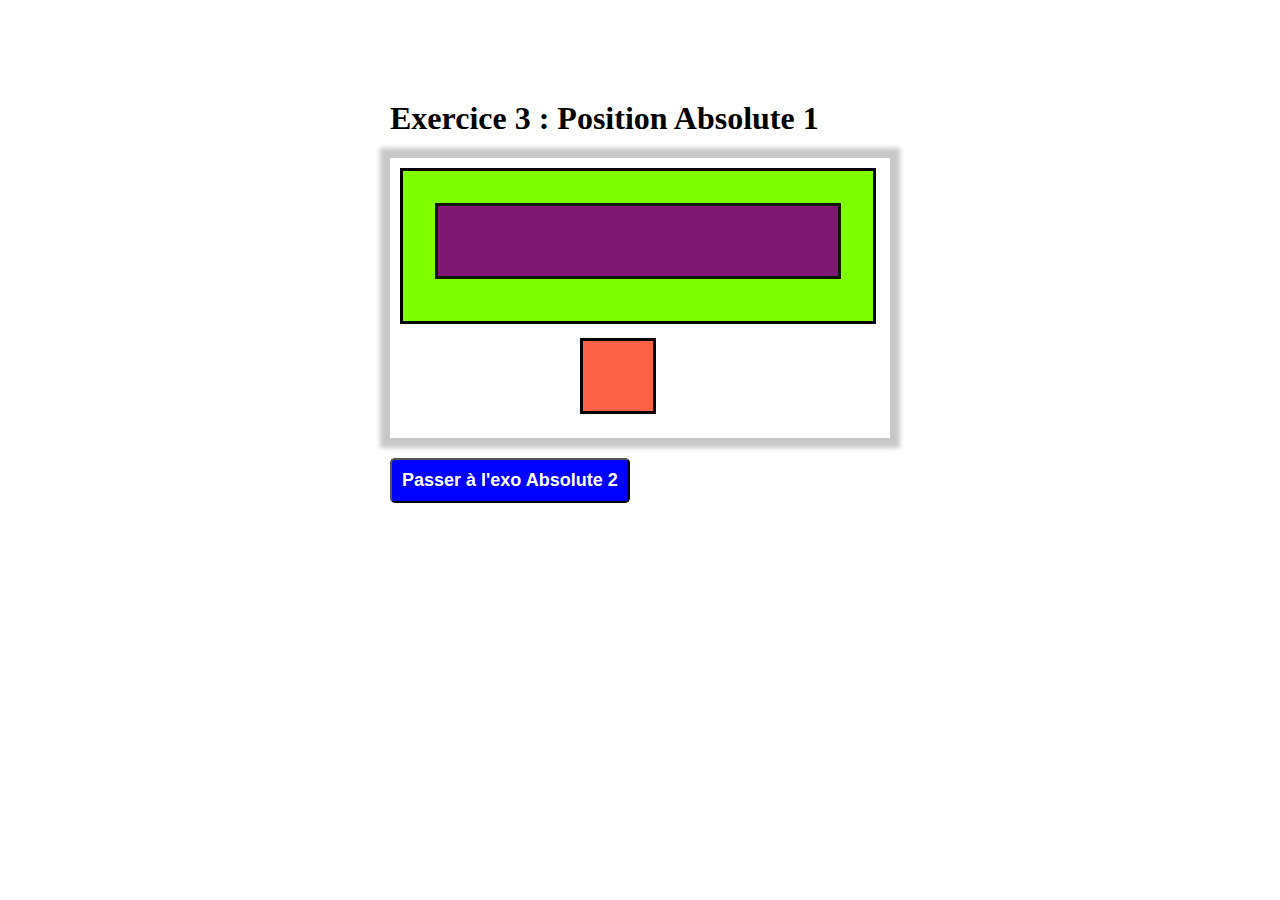
<file: absolute1/index.html>
<!DOCTYPE html>
<html lang="fr">
<head>
    <meta charset="UTF-8">
    <meta http-equiv="X-UA-Compatible" content="IE=edge">
    <meta name="viewport" content="width=device-width, initial-scale=1.0">
    <link rel="stylesheet" href="style.css">
    <title>Position Absolute 1</title>
</head>
<body>
    <h1>Exercice 3 : Position Absolute 1</h1>
    <div class="conteneur">   
        <div class="c_vert"></div>
        <div class="c_bleu"></div>
        <div class="c_orange"></div>
    </div>

    <button><a href="../absolute2/index.html">Passer à l'exo Absolute 2</a></button>

</body>
</html>
</file>
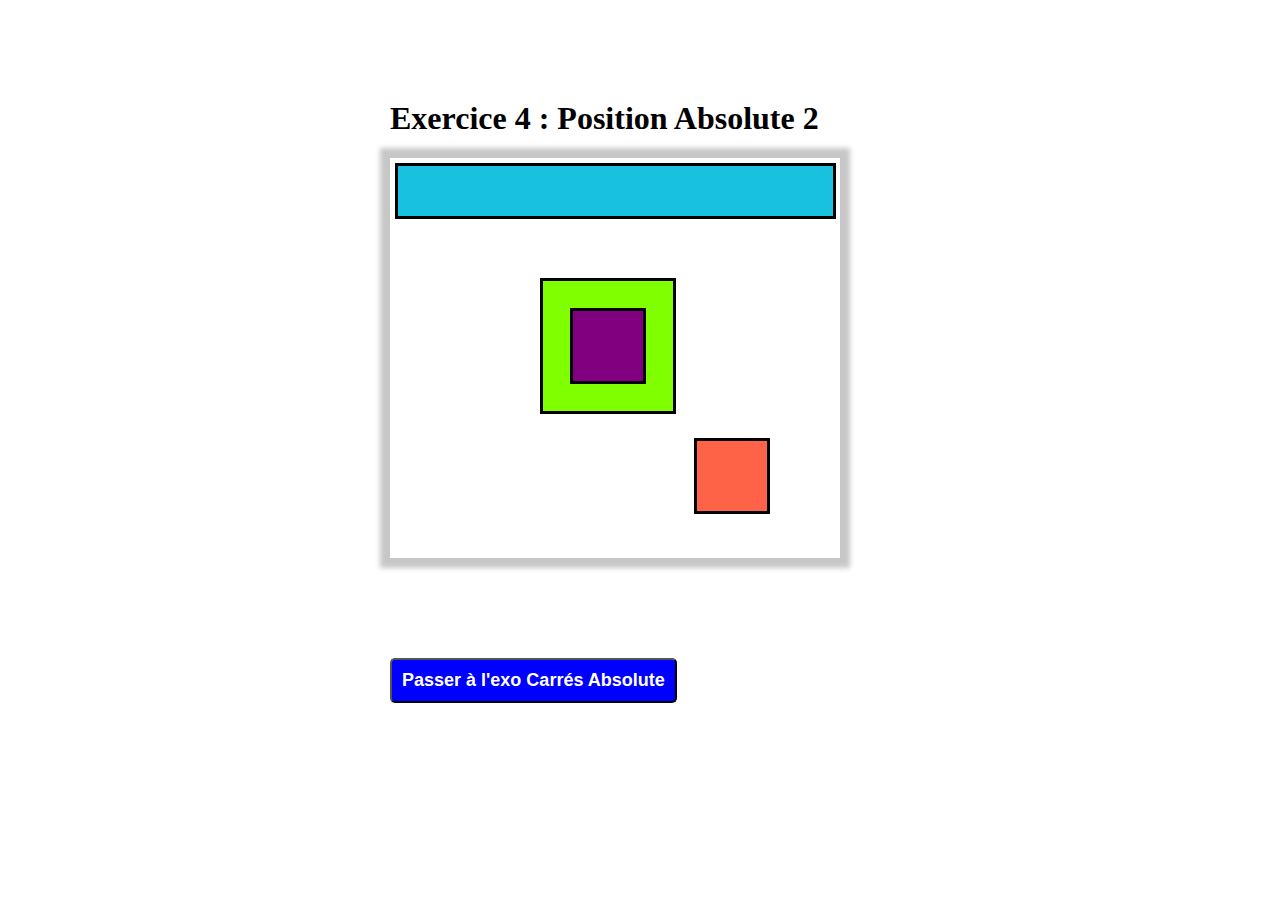
<file: absolute2/index.html>
<!DOCTYPE html>
<html lang="fr">
<head>
    <meta charset="UTF-8">
    <meta http-equiv="X-UA-Compatible" content="IE=edge">
    <meta name="viewport" content="width=device-width, initial-scale=1.0">
    <link rel="stylesheet" href="style.css">
    <title>Position Absolute 2</title>
</head>
<body>
    <h1>Exercice 4 : Position Absolute 2</h1>
    <div class="conteneur">   
        <div class="c_vert"></div>
        <div class="c_orange"></div>
        <div class="c_bleu"></div>
        <div class="c_clair"></div>
    </div>

    <button><a href="../carres_absolute/index.html">Passer à l'exo Carrés Absolute</a></button>

</body>
</html>
</file>
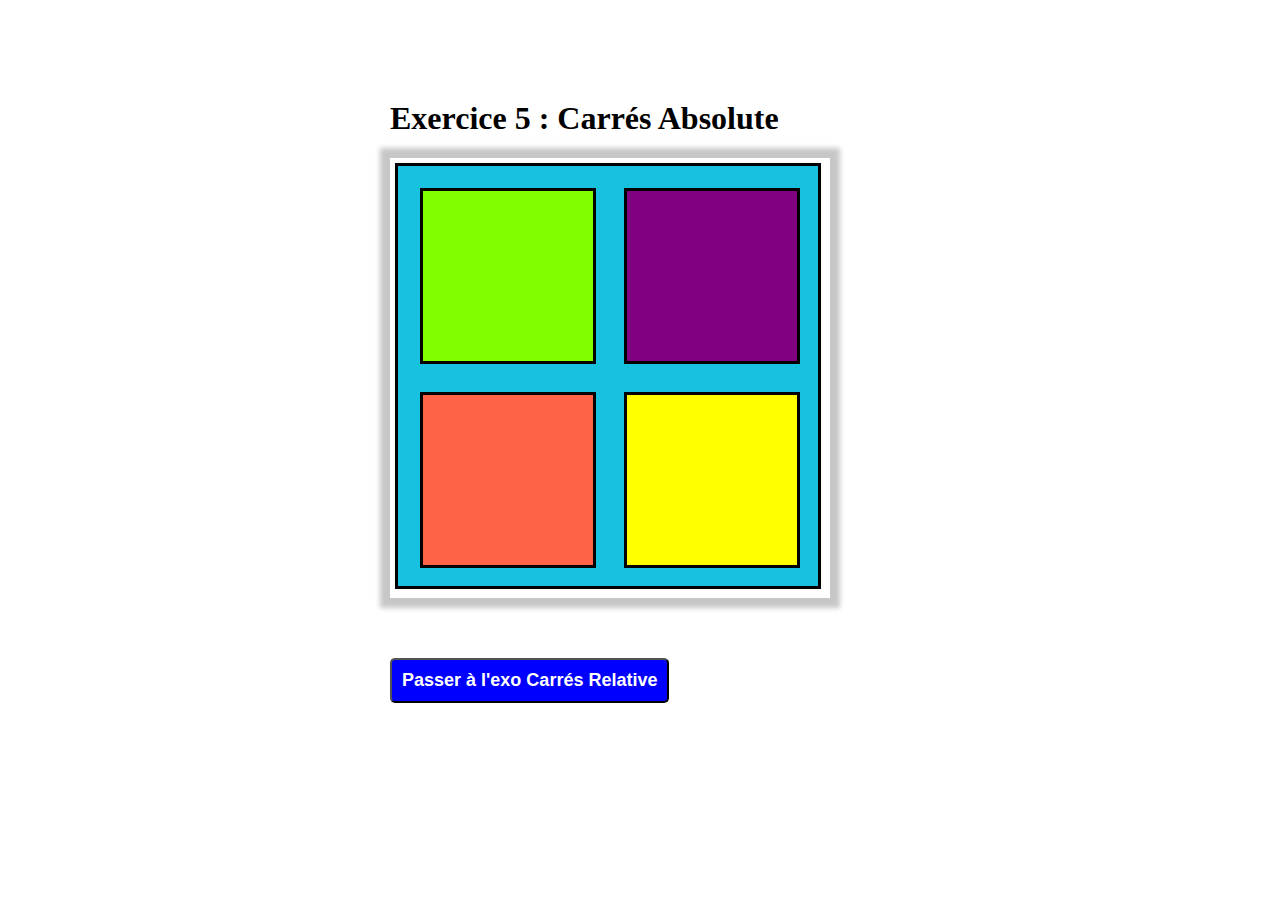
<file: carres_absolute/index.html>
<!DOCTYPE html>
<html lang="fr">
<head>
    <meta charset="UTF-8">
    <meta http-equiv="X-UA-Compatible" content="IE=edge">
    <meta name="viewport" content="width=device-width, initial-scale=1.0">
    <link rel="stylesheet" href="style.css">
    <title>Carrés Absolute</title>
</head>
<body>
    <h1>Exercice 5 : Carrés Absolute</h1>
    <div class="conteneur"> 
        <div class="c_clair"></div> 
            <div class="c_vert"></div>
            <div class="c_bleu"></div>
            <div class="c_orange"></div>
            <div class="c_jaune"></div>
        
    </div>

    <button><a href="../carres_relative/index.html">Passer à l'exo Carrés Relative</a></button>

</body>
</html>
</file>
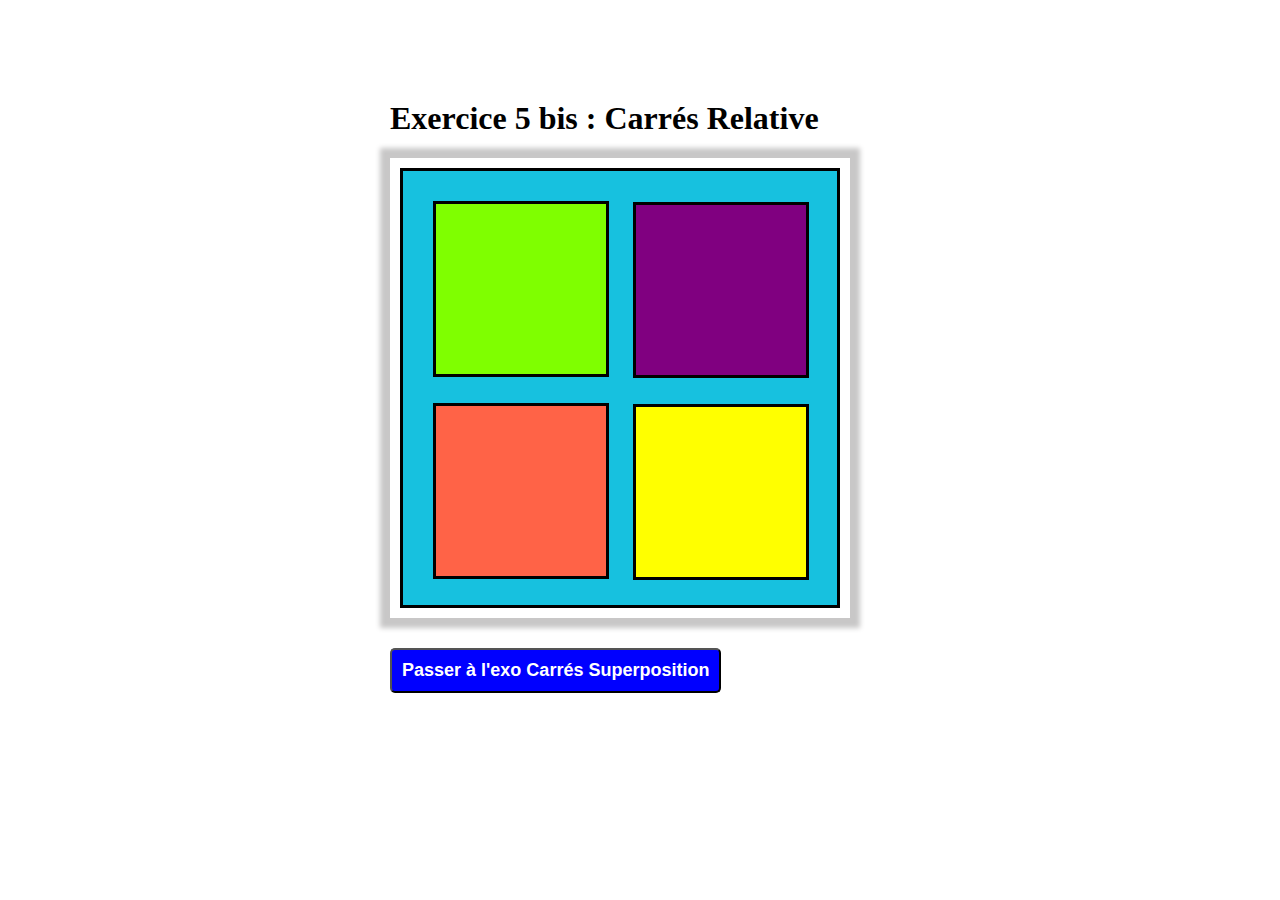
<file: carres_relative/index.html>
<!DOCTYPE html>
<html lang="fr">
<head>
    <meta charset="UTF-8">
    <meta http-equiv="X-UA-Compatible" content="IE=edge">
    <meta name="viewport" content="width=device-width, initial-scale=1.0">
    <link rel="stylesheet" href="style.css">
    <title>Carrés Relative</title>
</head>
<body>
    <h1>Exercice 5 bis : Carrés Relative</h1>
    <div class="conteneur"> 
        <div class="c_clair"> 
            <div class="c_vert"></div>
            <div class="c_bleu"></div>
            <div class="c_orange"></div>
            <div class="c_jaune"></div>
        </div>
    </div>

    <button><a href="../carres_superposition/index.html">Passer à l'exo Carrés Superposition</a></button>

</body>
</html>
</file>
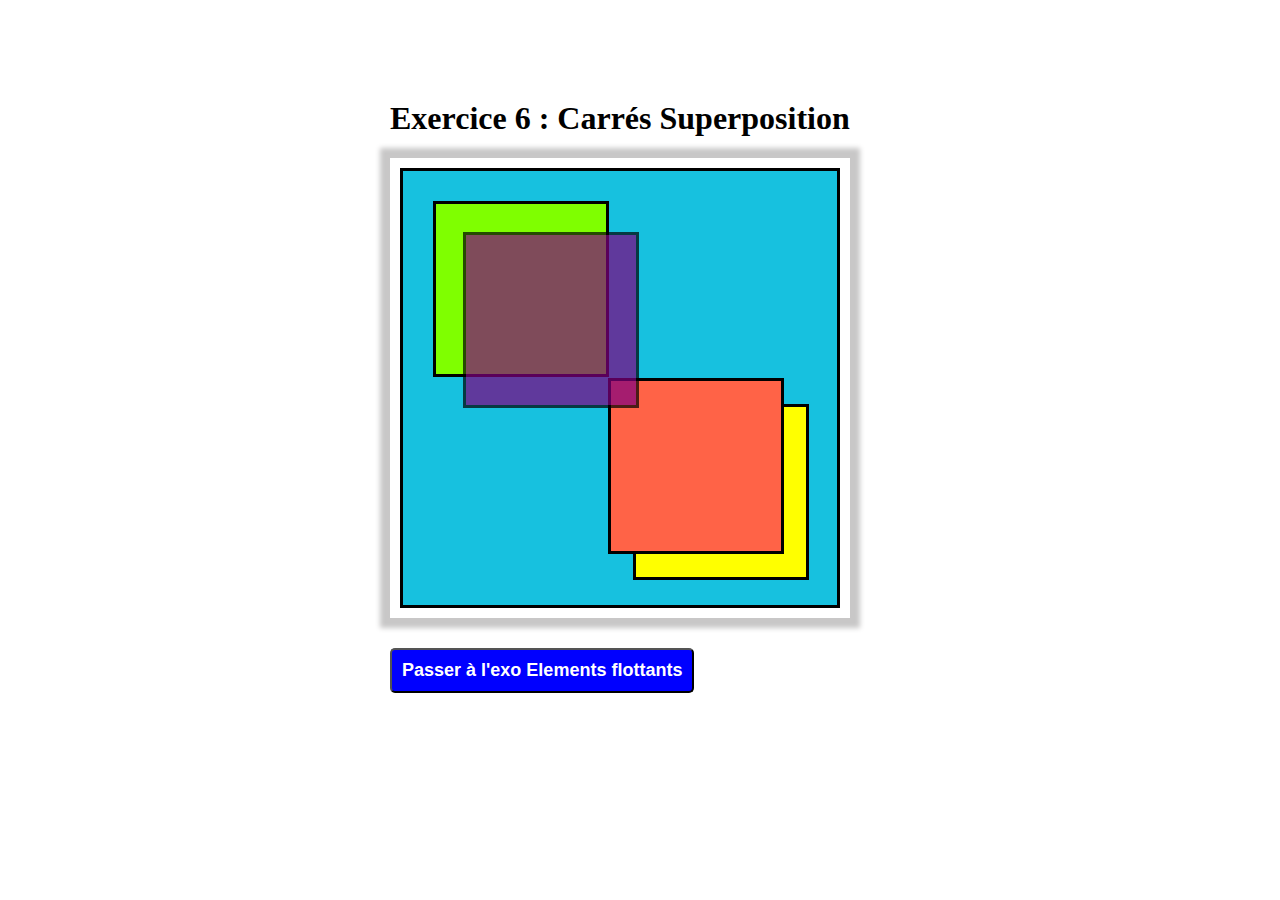
<file: carres_superposition/index.html>
<!DOCTYPE html>
<html lang="fr">
<head>
    <meta charset="UTF-8">
    <meta http-equiv="X-UA-Compatible" content="IE=edge">
    <meta name="viewport" content="width=device-width, initial-scale=1.0">
    <link rel="stylesheet" href="style.css">
    <title>Carrés Superposition</title>
</head>
<body>
    <h1>Exercice 6 : Carrés Superposition</h1>
    <div class="conteneur"> 
        <div class="c_clair"> 
            <div class="c_vert"></div>
            <div class="c_bleu"></div>
            <div class="c_orange"></div>
            <div class="c_jaune"></div>
        </div>
    </div>

    <button><a href="../elements_flottants/index.html">Passer à l'exo Elements flottants</a></button>

</body>
</html>
</file>
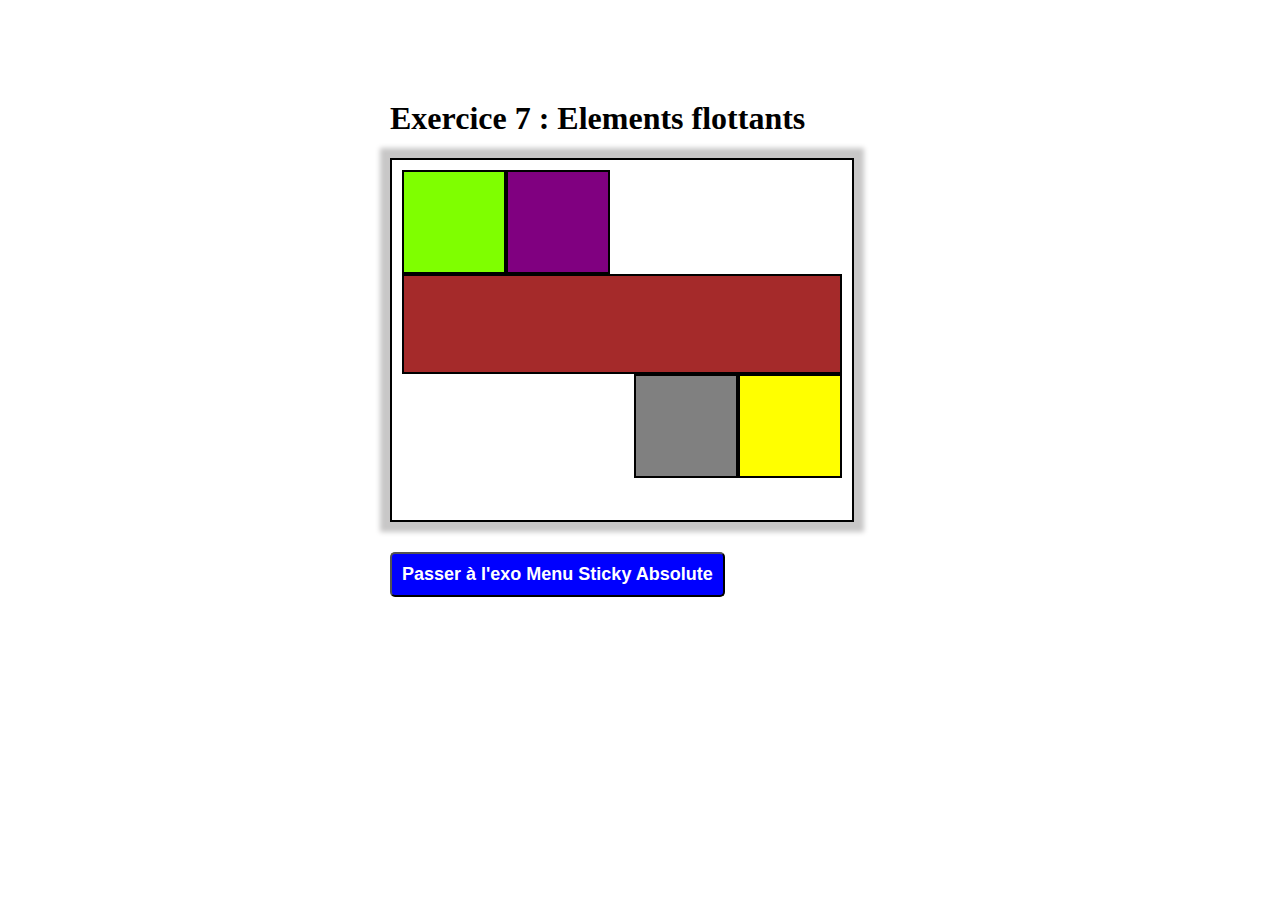
<file: elements_flottants/index.html>
<!DOCTYPE html>
<html lang="fr">
<head>
    <meta charset="UTF-8">
    <meta http-equiv="X-UA-Compatible" content="IE=edge">
    <meta name="viewport" content="width=device-width, initial-scale=1.0">
    <link rel="stylesheet" href="style.css">
    <title>Elements flottants</title>
</head>
<body>
    <h1>Exercice 7 : Elements flottants</h1>
    <div class="conteneur"> 
            <div class="c_vert"></div>
            <div class="c_bleu"></div>
        <div class="c_clair"></div>

            <div class="c_orange"></div>
            <div class="c_jaune"></div>
        
    </div>

    <button><a href="../menu_stiky_absolute/index.html">Passer à l'exo Menu Sticky Absolute</a></button>

</body>
</html>
</file>
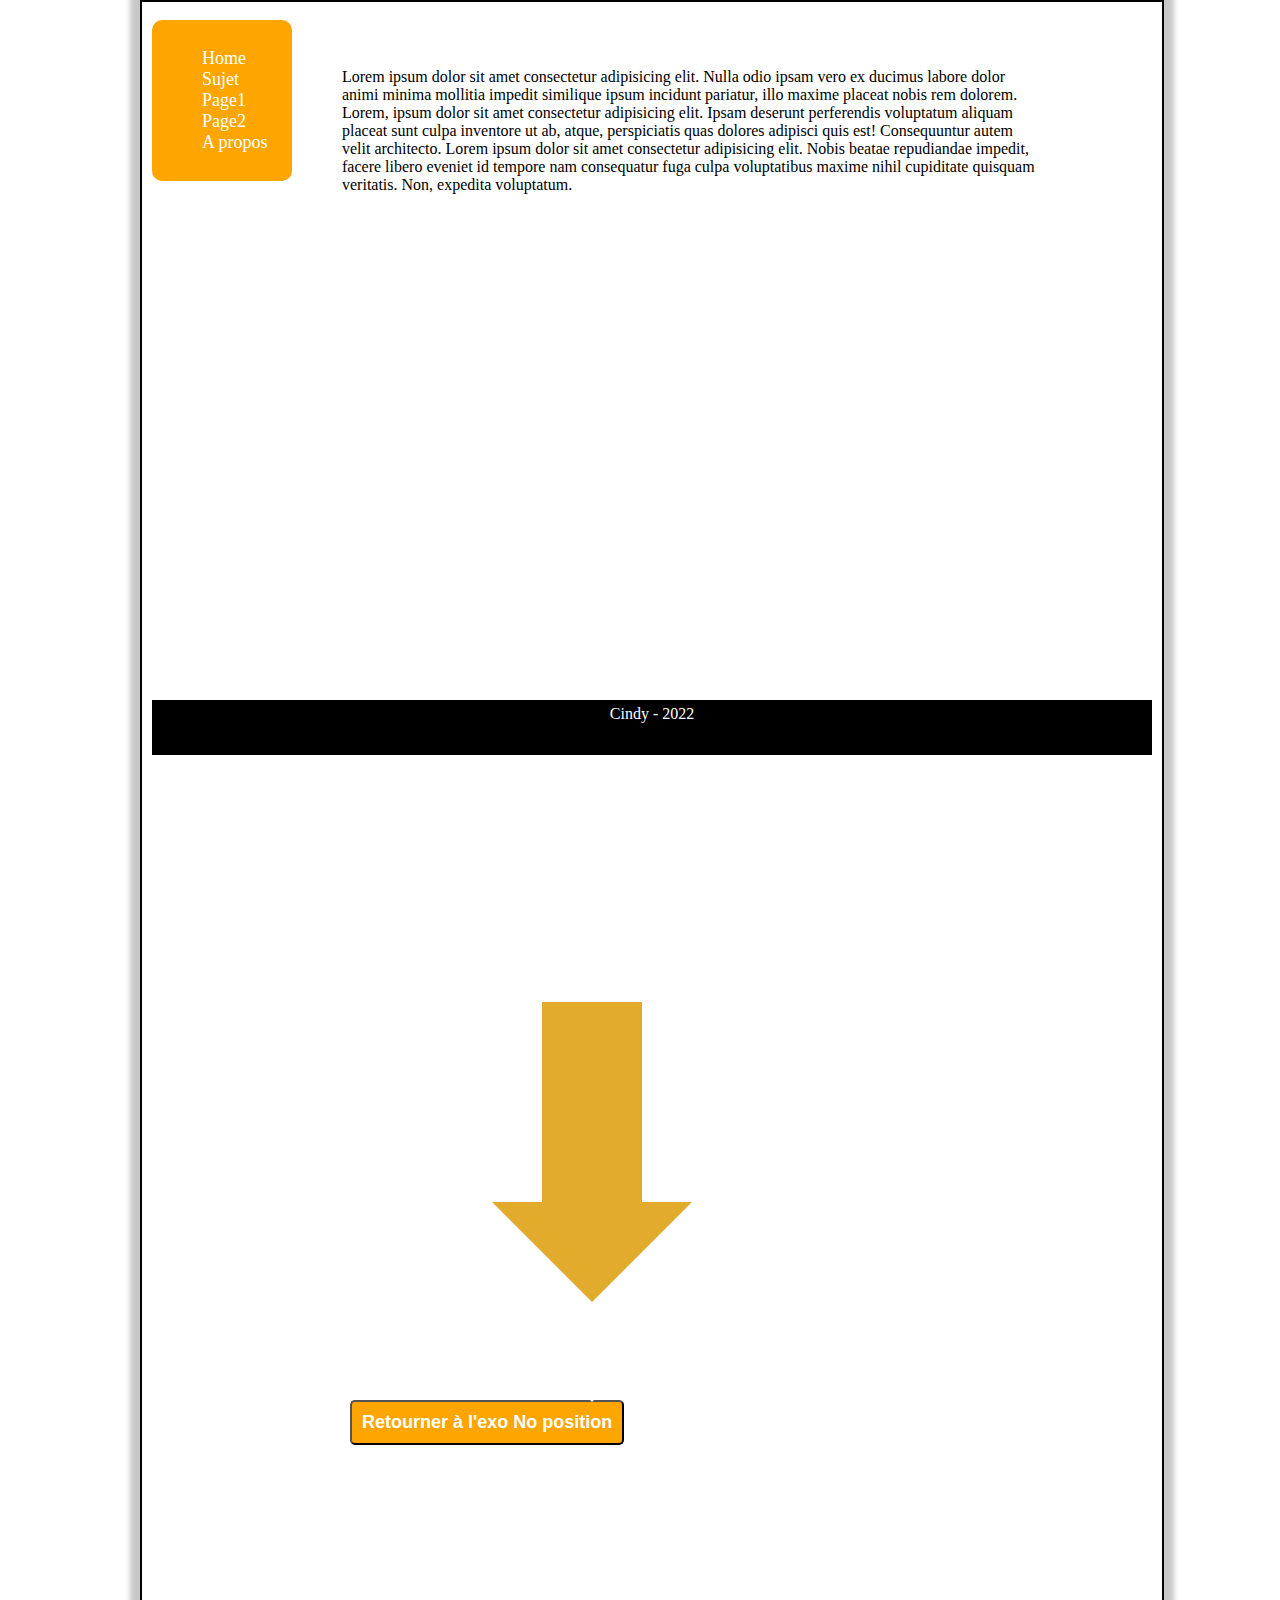
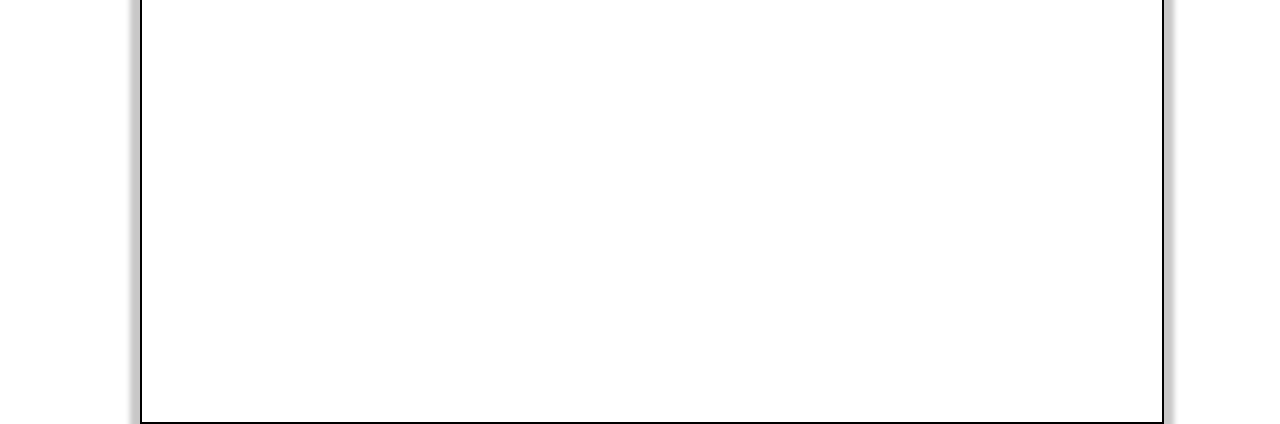
<file: menu_stiky_absolute/index.html>
<!DOCTYPE html>
<html lang="fr">
<head>
    <meta charset="UTF-8">
    <meta http-equiv="X-UA-Compatible" content="IE=edge">
    <meta name="viewport" content="width=device-width, initial-scale=1.0">
    <link rel="stylesheet" href="style.css">
    <title>Menu Sticky Absolute</title>
</head>
<body>
    <div class="conteneur">
    <div class="menu">
<ul>
    <li>Home</li>
    <li>Sujet</li>
    <li>Page1</li>
    <li>Page2</li>
    <li>A propos</li>
</ul>

    </div>
    <p>Lorem ipsum dolor sit amet consectetur adipisicing elit. Nulla odio ipsam vero ex ducimus labore dolor animi minima mollitia impedit similique ipsum incidunt pariatur, illo maxime placeat nobis rem dolorem. Lorem, ipsum dolor sit amet consectetur adipisicing elit. Ipsam deserunt perferendis voluptatum aliquam placeat sunt culpa inventore ut ab, atque, perspiciatis quas dolores adipisci quis est! Consequuntur autem velit architecto. Lorem ipsum dolor sit amet consectetur adipisicing elit. Nobis beatae repudiandae impedit, facere libero eveniet id tempore nam consequatur fuga culpa voluptatibus maxime nihil cupiditate quisquam veritatis. Non, expedita voluptatum.</p>
<div class="footer">Cindy - 2022</div>
    <div class="fleche"></div>
    <div class="fleche1"></div>
    <div class="fleche2"></div>
    <div class="fleche3"></div>

</div>

<button><a href="../no_position/index.html">Retourner à l'exo No position</a></button>
</body>
</html>
</file>
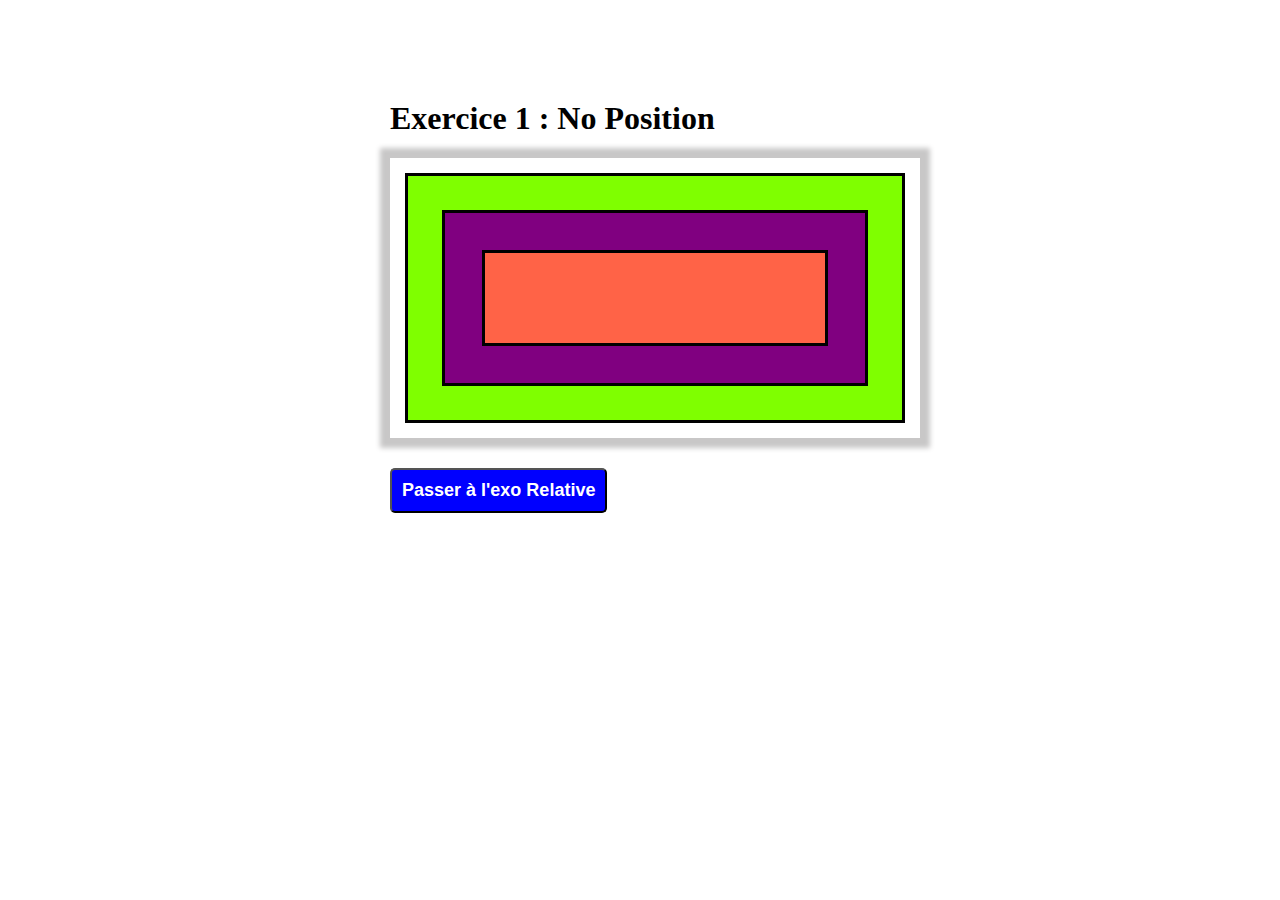
<file: no_position/index.html>
<!DOCTYPE html>
<html lang="fr">
<head>
    <meta charset="UTF-8">
    <meta http-equiv="X-UA-Compatible" content="IE=edge">
    <meta name="viewport" content="width=device-width, initial-scale=1.0">
    <link rel="stylesheet" href="style.css">
    <title>No position</title>
</head>
<body>
    <h1>Exercice 1 : No Position</h1>
    <div class="conteneur">
        <div class="c_vert">
            <div class="c_bleu">
                <div class="c_orange"></div>
            </div>
        </div>
    </div>

    <button><a href="../relative/index.html">Passer à l'exo Relative</a></button>

</body>
</html>
</file>
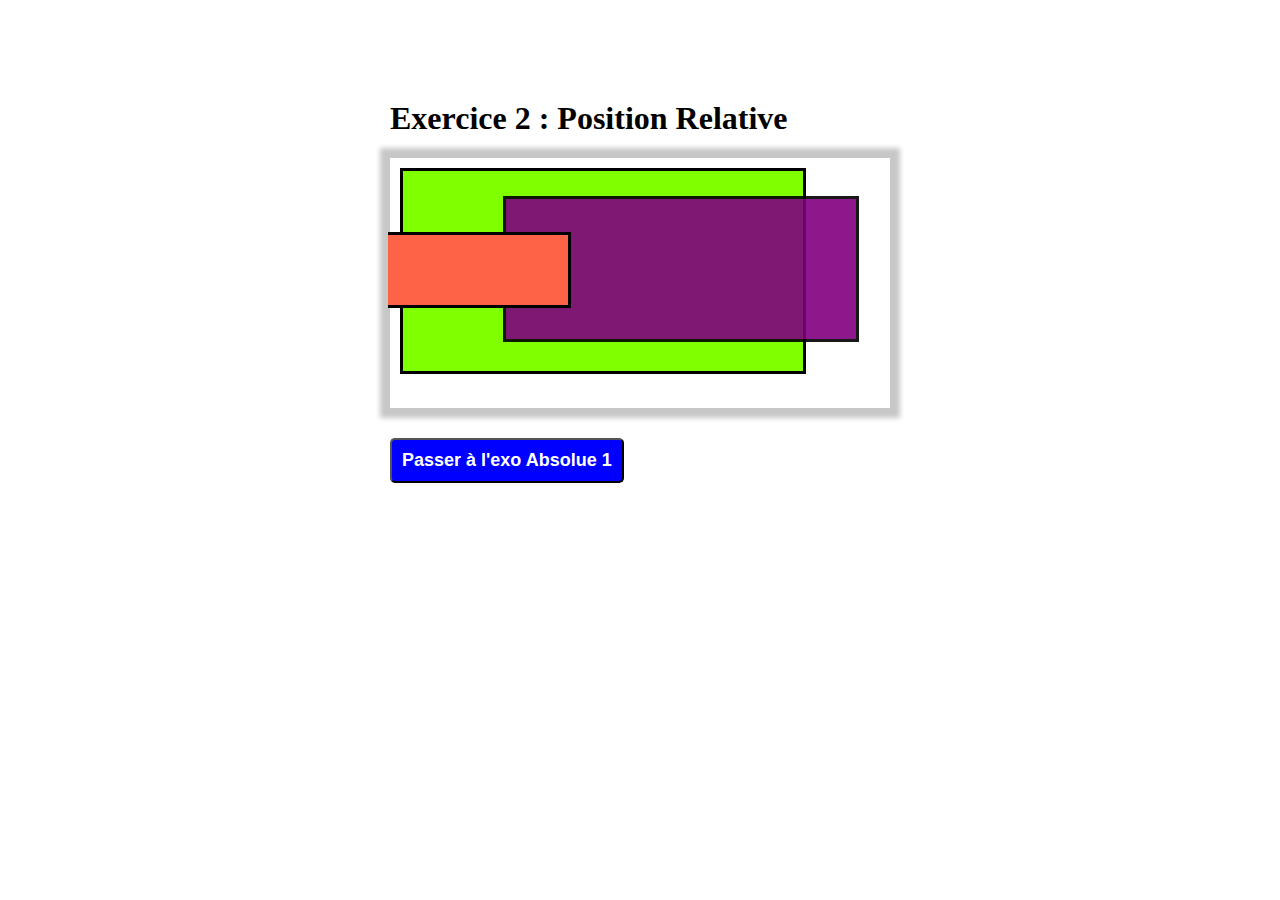
<file: relative/index.html>
<!DOCTYPE html>
<html lang="fr">
<head>
    <meta charset="UTF-8">
    <meta http-equiv="X-UA-Compatible" content="IE=edge">
    <meta name="viewport" content="width=device-width, initial-scale=1.0">
    <link rel="stylesheet" href="style.css">
    <title>Position Relative</title>
</head>
<body>
    <h1>Exercice 2 : Position Relative</h1>
    <div class="conteneur">
        <div class="c_vert">
            <div class="c_bleu"></div>
            <div class="c_orange"></div>
        </div>
    </div>

    <button><a href="../absolute1/index.html">Passer à l'exo Absolue 1</a></button>

</body>
</html>
</file>
<file: absolute1/style.css>
body{
    margin :auto;
   
    width: 500px;
    margin-top: 100px;
}

.conteneur{
    background-color: rgb(255, 255, 255);
    box-shadow: 0px 0px 5px 10px rgb(200, 199, 199);
    width: 500px;
    height: 280px;
    position: absolute; 
}

.c_vert{
    background-color: chartreuse;
    border: 3px solid black;
    position: absolute;
    top:10px;
    left: 10px;
    width: 470px;
    height: 150px;
  

   
}

.c_bleu{
    background-color: purple;
    border: 3px solid black;
    width: 400px;
    height: 70px; 
   opacity: 0.9;
    position: absolute;
    left: 45px;
    top:45px;
    
}

.c_orange{
    background-color: tomato;
    border: 3px solid black;
 
    width: 70px;
    height: 70px; 
    opacity: 1;
    position: absolute;
    top: 180px;
    left: 190px;
}

button{
    margin-top: 300px;
    padding: 10px;
    background-color: blue;
    border-radius: 5px;

}

a{
    text-decoration: none;
    color: white;
    font-size: large;
    font-weight: bold;
}
</file>
<file: absolute2/style.css>
body{
    margin :auto;
   
    width: 500px;
    margin-top: 100px;
}

.conteneur{
    background-color: rgb(255, 255, 255);
    box-shadow: 0px 0px 5px 10px rgb(200, 199, 199);
    width: 450px;
    height: 400px;
    position: absolute; 
}


.c_vert{
    background-color: chartreuse;
    border: 3px solid black;
    position: absolute;
    top:120px;
    left: 150px;
    width: 130px;
    height: 130px; 
}

.c_orange{
    background-color: tomato;
    border: 3px solid black;
    width: 70px;
    height: 70px; 
    position: absolute;
    right: 70px;
    top:280px;
    
}

.c_bleu{
    background-color: purple;
    border: 3px solid black;
 
    width: 70px;
    height: 70px; 
    opacity: 1;
    position: absolute;
    top: 150px;
    left: 180px;
}

.c_clair{
    background-color: rgb(23, 193, 223);
    border: 3px solid black;
    position: absolute;
    top:5px;
    left: 5px;
    width: 435px;
    height: 50px; 
}

button{
    margin-top: 500px;
    padding: 10px;
    background-color: blue;
    border-radius: 5px;

}

a{
    text-decoration: none;
    color: white;
    font-size: large;
    font-weight: bold;
}
</file>
<file: carres_absolute/style.css>
body{
    margin :auto;
    width: 500px;
    margin-top: 100px;
}

.conteneur{
    background-color: rgb(255, 255, 255);
    box-shadow: 0px 0px 5px 10px rgb(200, 199, 199);
    width: 440px;
    height: 440px;
    position: absolute;
}



.c_jaune{
    background-color: yellow;
    border: 3px solid black;
    position: absolute;
    bottom:30px;
    right: 30px;
    width: 170px;
    height: 170px; 
}

.c_vert{
    background-color: chartreuse;
    border: 3px solid black;
    position: absolute;
    top:30px;
    left: 30px;
    width: 170px;
    height: 170px; 
}

.c_bleu{
    background-color: purple;
    border: 3px solid black;
    position: absolute;
    top:30px;
    right: 30px;
    width: 170px;
    height: 170px; 
}
.c_orange{
    background-color: tomato;
    border: 3px solid black;
    position: absolute;
    bottom:30px;
    left: 30px;
    width: 170px;
    height: 170px; 
}




.c_clair{
    background-color: rgb(23, 193, 223);
    border: 3px solid black;
    width: 420px;
    height: 420px;
    position: absolute;
    top: 5px;
    left: 5px;

}

button{
    margin-top: 500px;
    padding: 10px;
    background-color: blue;
    border-radius: 5px;

}

a{
    text-decoration: none;
    color: white;
    font-size: large;
    font-weight: bold;
}
</file>
<file: carres_relative/style.css>
body{
    margin :auto;
   
    width: 500px;
    margin-top: 100px;
}

.conteneur{
    background-color: rgb(255, 255, 255);
    box-shadow: 0px 0px 5px 10px rgb(200, 199, 199);
    width: 440px;
    height: 440px; 
    padding: 10px;
}



.c_jaune{
    background-color: yellow;
    border: 3px solid black;
    position: relative;
    bottom:295px;
    left: 230px;
    width: 170px;
    height: 170px; 
}

.c_vert{
    background-color: chartreuse;
    border: 3px solid black;
    position: relative;
    top:30px;
    left: 30px;
    width: 170px;
    height: 170px; 
}

.c_bleu{
    background-color: purple;
    border: 3px solid black;
    position: relative;
    bottom:145px;
    left: 230px;
    width: 170px;
    height: 170px; 
}
.c_orange{
    background-color: tomato;
    border: 3px solid black;
    position: relative;
    bottom:120px;
    left: 30px;
    width: 170px;
    height: 170px; 
}




.c_clair{
    background-color: rgb(23, 193, 223);
    border: 3px solid black;
    width: 440px;
    height: 440px;
    position: relative;
    box-sizing: border-box;
   

}

button{
    margin-top: 30px;
    padding: 10px;
    background-color: blue;
    border-radius: 5px;

}

a{
    text-decoration: none;
    color: white;
    font-size: large;
    font-weight: bold;
}
</file>
<file: carres_superposition/style.css>
body{
    margin :auto;
   
    width: 500px;
    margin-top: 100px;
}

.conteneur{
    background-color: rgb(255, 255, 255);
    box-shadow: 0px 0px 5px 10px rgb(200, 199, 199);
    width: 440px;
    height: 440px; 
    padding: 10px;
}



.c_jaune{
    background-color: yellow;
    border: 3px solid black;
    position: relative;
    bottom:295px;
    left: 230px;
    width: 170px;
    height: 170px; 
}

.c_vert{
    background-color: chartreuse;
    border: 3px solid black;
    position: relative;
    top:30px;
    left: 30px;
    width: 170px;
    height: 170px; 
}

.c_bleu{
    background-color: purple;
    border: 3px solid black;
    position: relative;
    bottom:115px;
    left: 60px;
    width: 170px;
    height: 170px;
    opacity: 0.7;
    z-index: 3; 
}
.c_orange{
    background-color: tomato;
    border: 3px solid black;
    position: relative;
    bottom:145px;
    left: 205px;
    width: 170px;
    height: 170px;
    z-index: 2; 
}




.c_clair{
    background-color: rgb(23, 193, 223);
    border: 3px solid black;
    width: 440px;
    height: 440px;
    position: relative;
    box-sizing: border-box;
   

}

button{
    margin-top: 30px;
    padding: 10px;
    background-color: blue;
    border-radius: 5px;

}

a{
    text-decoration: none;
    color: white;
    font-size: large;
    font-weight: bold;
}
</file>
<file: elements_flottants/style.css>
body{
    margin :auto;
   
    width: 500px;
    margin-top: 100px;
}

.conteneur{
    background-color: rgb(255, 255, 255);
    box-shadow: 0px 0px 5px 10px rgb(200, 199, 199);
    width: 440px;
    height: 340px;
    border: 2px solid;
    padding: 10px; 
}



.c_jaune{
    background-color: gray;
    border: 2px solid black;
   float: right;
    width: 100px;
    height: 100px; 
}

.c_vert{
    background-color: chartreuse;
    border: 2px solid black;
   float:left;
    width: 100px;
    height: 100px; 
}

.c_bleu{
    background-color: purple;
    border: 2px solid black;
  float: left;
    width: 100px;
    height: 100px; 
}
.c_orange{
    background-color: yellow;
    border: 2px solid black;
 float: right;
    width: 100px;
    height: 100px; 
}




.c_clair{
    background-color: brown;
    border: 2px solid black;
    width: 440px;
    height: 100px;
    box-sizing: border-box;
    float: right;
}

button{
    margin-top: 30px;
    padding: 10px;
    background-color: blue;
    border-radius: 5px;

}

a{
    text-decoration: none;
    color: white;
    font-size: large;
    font-weight: bold;
}
</file>
<file: menu_stiky_absolute/style.css>
body{
    margin :auto;
    width: 1000px;
}

.conteneur{
    background-color: rgb(255, 255, 255);
    box-shadow: 0px 0px 5px 10px rgb(200, 199, 199);
    width: 1000px;
    height: 2000px; 
    padding: 10px;
    position: absolute;
    border: 2px solid;
}



.menu{
    background-color: orange;
    width: 120px;
    padding: 10px;
    border-radius: 10px;
    position:sticky;
    top:20px;
    left:20px;
    z-index: 3;
    
}

.footer{
    background-color: black;
    height: 50px;
    position: sticky;
    top: 700px;
    left: 10px;
    z-index: 3;
    color: white;
    text-align: center;
    padding-top: 5px;
}

ul{
    color: white;
    font-size: large;
    list-style-type: none;
}

p{
    position: absolute;
    left:200px;
    top:50px;
    width: 700px;
}



.fleche{
    width: 100px;
    height: 200px;
    background-color: rgb(226, 171, 43);
    position: absolute;
    top : 1000px;
    left: 400px;
}

.fleche1{
    width: 100px;
    height: 100px;
    background-color: rgb(255, 255, 255);

    position: absolute;
    top : 1250px;
    left: 350px;
    transform: skewY(45deg);
    z-index: 2;
    
}

.fleche2{
    width: 100px;
    height: 100px;
    background-color: rgb(255, 255, 255);

    position: absolute;
    top : 1250px;
    left: 450px;
    transform: skewY(-45deg);
    z-index: 2;
}

.fleche3{
    width: 200px;
    height: 100px;
    background-color: rgb(226, 171, 43);

    position: absolute;
    top : 1200px;
    left: 350px;
    
    
}

button{
    position: absolute;
    top:1400px;
    left:350px;
    padding: 10px;
    background-color: orange;
    border-radius: 5px;
}

a{
    text-decoration: none;
    color: white;
    font-size: large;
    font-weight: bold;
}
</file>
<file: no_position/style.css>
body{
    margin :auto;
   
    width: 500px;
    margin-top: 100px;
}

.conteneur{
    background-color: rgb(255, 255, 255);
    box-shadow: 0px 0px 5px 10px rgb(200, 199, 199);
    width: 500px;
    height: 250px; 
    padding: 15px;
}

.c_vert{
    background-color: chartreuse;
    border: 3px solid black;
    width: 494px;
    height: 244px; 
}

.c_bleu{
    background-color: purple;
    border: 3px solid black;
    width: 420px;
    height: 170px; 
    margin : 34px;
    
}

.c_orange{
    background-color: tomato;
    border: 3px solid black;
    width: 340px;
    height: 90px; 
    margin: 37px;
}

button{
    margin-top: 30px;
    padding: 10px;
    background-color: blue;
    border-radius: 5px;
}

a{
    text-decoration: none;
    color: white;
    font-size: large;
    font-weight: bold;
}
</file>
<file: relative/style.css>
body{
    margin :auto;
   
    width: 500px;
    margin-top: 100px;
}

.conteneur{
    background-color: rgb(255, 255, 255);
    box-shadow: 0px 0px 5px 10px rgb(200, 199, 199);
    width: 500px;
    height: 250px; 
}

.c_vert{
    background-color: chartreuse;
    border: 3px solid black;
    position: relative;
    top:10px;
    left: 10px;
    width: 400px;
    height: 200px;
  

   
}

.c_bleu{
    background-color: purple;
    border: 3px solid black;
    width: 350px;
    height: 140px; 
   opacity: 0.9;
    position: relative;
    left: 100px;
    top:25px;
    
}

.c_orange{
    background-color: tomato;
    border-bottom: 3px solid black;
    border-top: 3px solid black;
    border-right: 3px solid black;
    width: 180px;
    height: 70px; 
    opacity: 1;
    position: relative;
    bottom: 85px;
    right: 15px;
}

button{
    margin-top: 30px;
    padding: 10px;
    background-color: blue;
    border-radius: 5px;

}

a{
    text-decoration: none;
    color: white;
    font-size: large;
    font-weight: bold;
}
</file>
